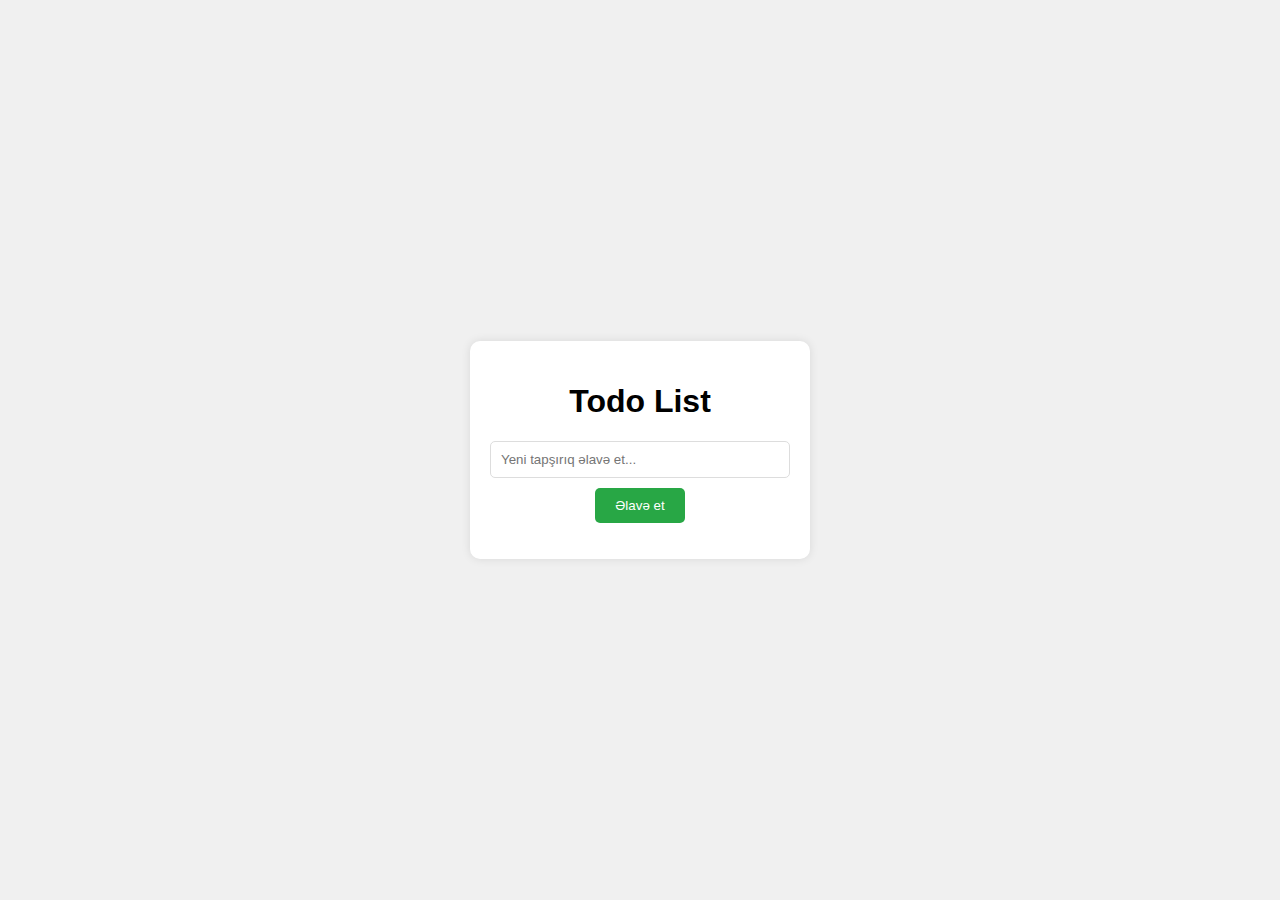
<file: Task 1 07.23.2024/index.html>
<!DOCTYPE html>
<html lang="az">
<head>
    <meta charset="UTF-8">
    <meta name="viewport" content="width=device-width, initial-scale=1.0">
    <title>Todo List</title>
    <link rel="stylesheet" href="style.css">
</head>
<body>
    <div class="container">
        <h1>Todo List</h1>
        <input type="text" id="todo-input" placeholder="Yeni tapşırıq əlavə et...">
        <button id="add-btn">Əlavə et</button>
        <ul id="todo-list"></ul>
    </div>
    <script src="main.js"></script>
</body>
</html>
</file>
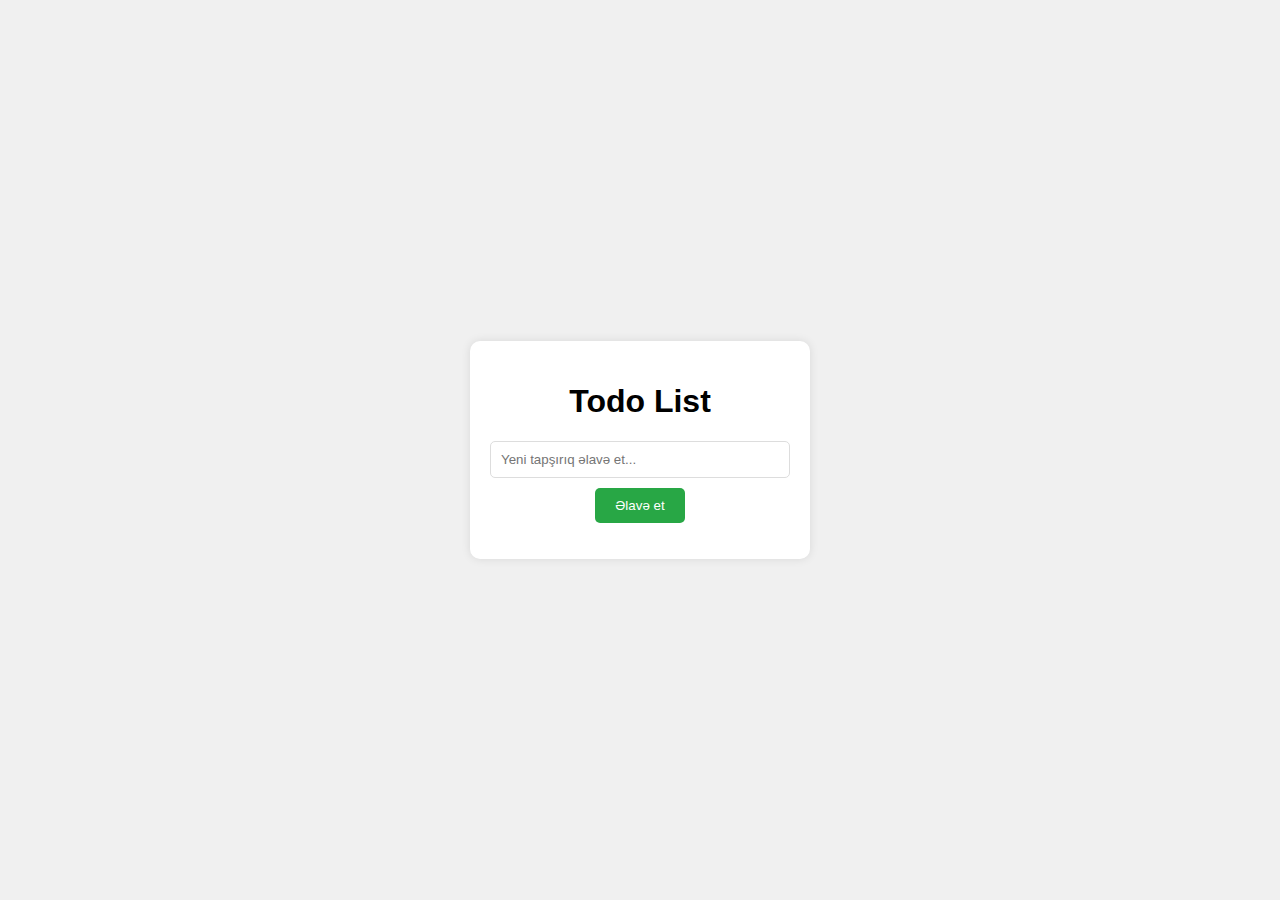
<file: Task 1 07.24.2024/index.html>
<!DOCTYPE html>
<html lang="az">
<head>
    <meta charset="UTF-8">
    <meta name="viewport" content="width=device-width, initial-scale=1.0">
    <title>Todo List</title>
    <link rel="stylesheet" href="style.css">
</head>
<body>
    <div class="container">
        <h1>Todo List</h1>
        <input type="text" id="todo-input" placeholder="Yeni tapşırıq əlavə et...">
        <button id="add-btn">Əlavə et</button>
        <p id="error-message"></p>
        <ul id="todo-list"></ul>
    </div>
    <script src="main.js"></script>
</body>
</html>
</file>
<file: Task 1 07.23.2024/style.css>
body {
    font-family: Arial, sans-serif;
    display: flex;
    justify-content: center;
    align-items: center;
    height: 100vh;
    background-color: #f0f0f0;
    margin: 0;
}

.container {
    background: #fff;
    padding: 20px;
    border-radius: 10px;
    box-shadow: 0 0 10px rgba(0, 0, 0, 0.1);
    text-align: center;
    width: 300px;
}

#todo-input {
    width: calc(100% - 22px);
    padding: 10px;
    margin-bottom: 10px;
    border: 1px solid #ddd;
    border-radius: 5px;
}

#add-btn {
    padding: 10px 20px;
    background-color: #28a745;
    color: white;
    border: none;
    border-radius: 5px;
    cursor: pointer;
    transition: background-color 0.3s;
}

#add-btn:hover {
    background-color: #218838;
}

ul {
    list-style-type: none;
    padding: 0;
}

li {
    display: flex;
    justify-content: space-between;
    align-items: center;
    background: #f9f9f9;
    padding: 10px;
    margin: 5px 0;
    border-radius: 5px;
    border: 1px solid #ddd;
}

li button {
    background-color: #dc3545;
    color: white;
    border: none;
    padding: 5px 10px;
    border-radius: 5px;
    cursor: pointer;
    transition: background-color 0.3s;
}

li button:hover {
    background-color: #c82333;
}
</file>
<file: Task 1 07.24.2024/style.css>
body {
    font-family: Arial, sans-serif;
    display: flex;
    justify-content: center;
    align-items: center;
    height: 100vh;
    background-color: #f0f0f0;
    margin: 0;
}

.container {
    background: #fff;
    padding: 20px;
    border-radius: 10px;
    box-shadow: 0 0 10px rgba(0, 0, 0, 0.1);
    text-align: center;
    width: 300px;
}

#todo-input {
    width: calc(100% - 22px);
    padding: 10px;
    margin-bottom: 10px;
    border: 1px solid #ddd;
    border-radius: 5px;
}

#add-btn {
    padding: 10px 20px;
    background-color: #28a745;
    color: white;
    border: none;
    border-radius: 5px;
    cursor: pointer;
    transition: background-color 0.3s;
}

#add-btn:hover {
    background-color: #218838;
}

#error-message {
    color: red;
    font-size: 14px;
}

ul {
    list-style-type: none;
    padding: 0;
}

li {
    display: flex;
    justify-content: space-between;
    align-items: center;
    background: #f9f9f9;
    padding: 10px;
    margin: 5px 0;
    border-radius: 5px;
    border: 1px solid #ddd;
}

li button {
    background-color: #dc3545;
    color: white;
    border: none;
    padding: 5px 10px;
    border-radius: 5px;
    cursor: pointer;
    transition: background-color 0.3s;
}

li button:hover {
    background-color: #c82333;
}
</file>
